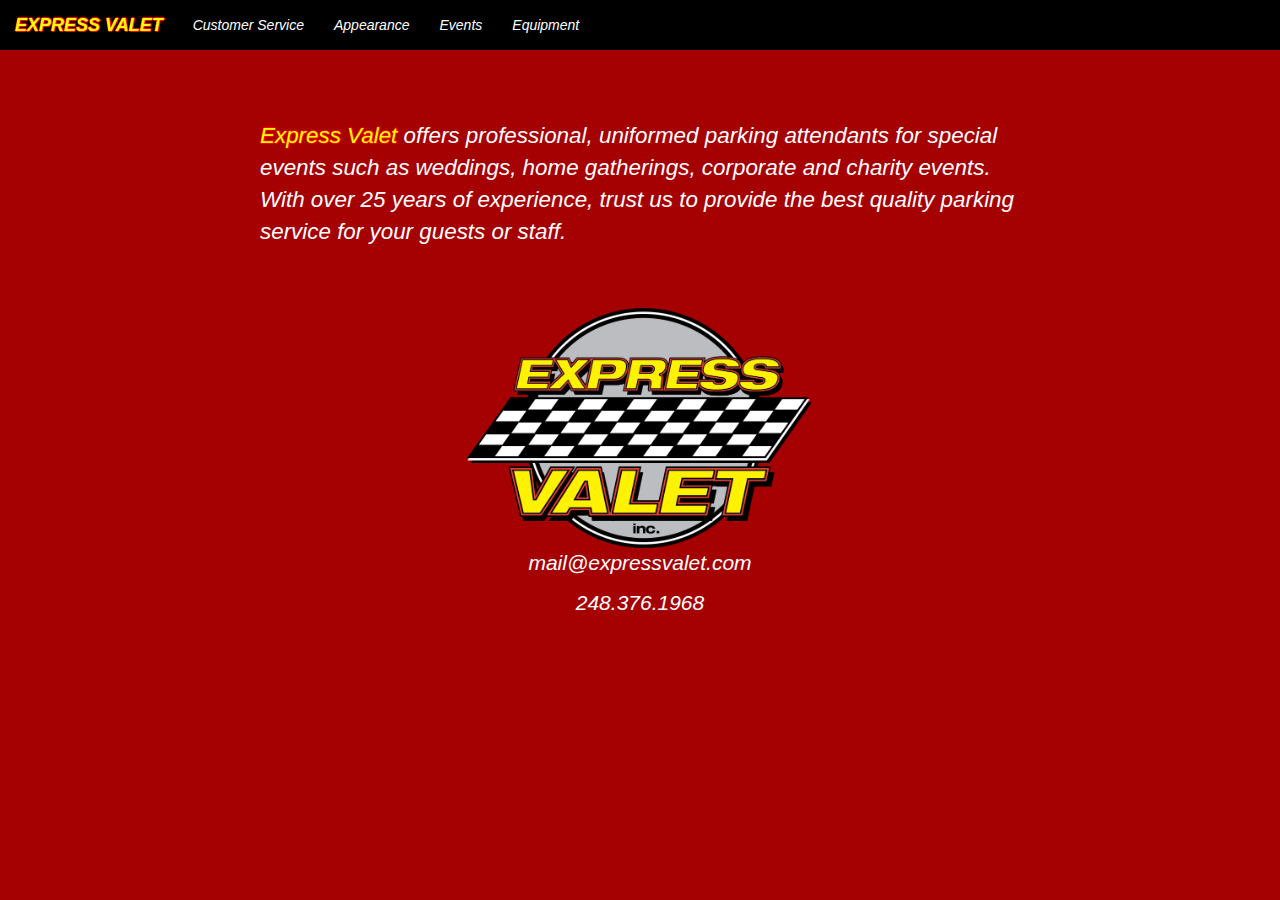
<file: index.html>
<!DOCTYPE html>
<html lang="en">
  <head>
    <meta charset="utf-8">
    <meta http-equiv="X-UA-Compatible" content="IE=edge">
    <meta name="viewport" content="width=device-width, initial-scale=1">
    <!-- The above 3 meta tags *must* come first in the head; any other head content must come *after* these tags -->
    <title>Express Valet, Inc.</title>

    <!-- Bootstrap -->
    <link href="css/bootstrap.min.css" rel="stylesheet">
    <link href="css/animate.css" rel="stylesheet">
    <link href="css/site.css" rel="stylesheet">

    <!-- HTML5 shim and Respond.js for IE8 support of HTML5 elements and media queries -->
    <!-- WARNING: Respond.js doesn't work if you view the page via file:// -->
    <!--[if lt IE 9]>
      <script src="https://oss.maxcdn.com/html5shiv/3.7.3/html5shiv.min.js"></script>
      <script src="https://oss.maxcdn.com/respond/1.4.2/respond.min.js"></script>
    <![endif]-->
  </head>
  <body>
    <nav class="navbar navbar-default">
      <div class="container-fluid">
        <!-- Brand and toggle get grouped for better mobile display -->
        <div class="navbar-header">
          <button type="button" class="navbar-toggle collapsed" data-toggle="collapse" data-target="#bs-example-navbar-collapse-1" aria-expanded="false">
            <span class="sr-only">Toggle navigation</span>
            <span class="icon-bar"></span>
            <span class="icon-bar"></span>
            <span class="icon-bar"></span>
          </button>
          <a class="navbar-brand menu-link" href="#">express valet</a>
        </div>

        <!-- Collect the nav links, forms, and other content for toggling -->
        <div class="collapse navbar-collapse" id="bs-example-navbar-collapse-1">
          <ul class="nav navbar-nav">
            <li><a id="customer-service" href="#" class="menu-link">Customer Service</a></li>
            <li><a id="appearance" href="#" class="menu-link">Appearance</a></li>
            <li><a id="events" href="#" class="menu-link">Events</a></li>
            <li><a id="equipment" href="#" class="menu-link">Equipment</a></li>
          </ul>
        </div><!-- /.navbar-collapse -->
      </div><!-- /.container-fluid -->
    </nav>

    <div class="general-content fadeIn animated">
      <div class="container">
        <div id="content" class="col-md-8 col-md-offset-2">
          <p class="catch content-p">
            <span class="name">Express Valet</span>
            <span id="content-to-change">
              offers professional, uniformed parking attendants for special events such as weddings, home gatherings, corporate and charity events. With over 25 years of experience, trust us to provide the best quality parking service for your guests or staff.
            </span>
          </p>
        </div>
      </div>
    </div>
    <footer>
      <div class="container-fluid footer-content">
        <div class="row text-center footer-content">
          <div class="col-xs-12 footer-content">
            <img id='logo' src='imgs/logo.png'/>
            <p><a href="mailto:mail@expressvalet.com" class="info-link">mail@expressvalet.com</a></p>
            <p><a href="tel://1-248-376-1968" class="info-link">248.376.1968</a></p>
          </div>
        </div>
      </div>
    </footer>
    <!-- <div class="checkered-flag"></div> -->

    <!-- jQuery (necessary for Bootstrap's JavaScript plugins) -->
    <script src="https://ajax.googleapis.com/ajax/libs/jquery/1.12.4/jquery.min.js"></script>
    <!-- Include all compiled plugins (below), or include individual files as needed -->
    <script src="js/bootstrap.min.js"></script>

    <script src="js/site.js"></script>
  </body>
</html>
</file>
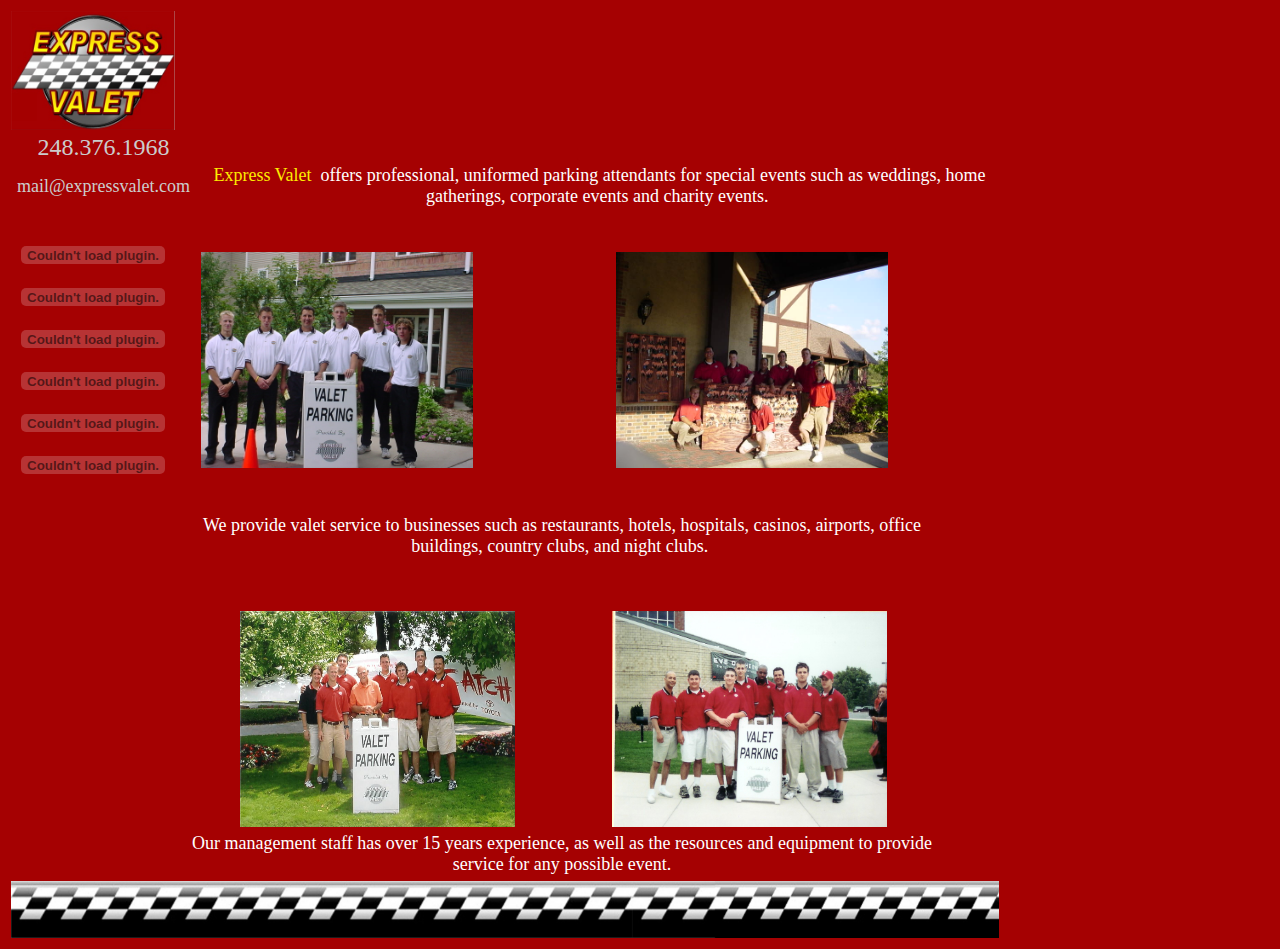
<file: old/index.htm>
<!DOCTYPE html PUBLIC "-//W3C//DTD XHTML 1.0 Transitional//EN" "http://www.w3.org/TR/xhtml1/DTD/xhtml1-transitional.dtd">
<html xmlns="http://www.w3.org/1999/xhtml">
<head>
<meta http-equiv="Content-Type" content="text/html; charset=iso-8859-1" />
<title>Express Valet, Inc.</title>
<style type="text/css">
<!--
body {
	background-color: #A50102;
}
body,td,th {
	font-family: Californian FB;
	font-size: large;
	color: #FFFFFF;
}
.style2 {color: #FFFFFF}
.style3 {color: #FDEB01}
.style4 {
	font-size: x-large;
	font-weight: bold;
}
.style5 {font-size: large}
a:link {
	color: #CCCCCC;
	text-decoration: none;
}
a:visited {
	text-decoration: none;
	color: #999999;
}
a:hover {
	text-decoration: underline;
	color: #666666;
}
a:active {
	text-decoration: none;
}
.style10 {
	color: #CCCCCC;
	font-size: 24px;
}
-->
</style></head>

<body><!DOCTYPE html PUBLIC "-//W3C//DTD XHTML 1.0 Transitional//EN" "http://www.w3.org/TR/xhtml1/DTD/xhtml1-transitional.dtd">
<table width="994" border="0">
  <tr>
    <td width="185"><img src="logo.jpg" alt="." width="164" height="119" /></td>
    <td width="144">&nbsp;</td>
    <td width="125">&nbsp;</td>
    <td colspan="2">&nbsp;</td>
  </tr>
  <tr>
    <td><div align="center"><span class="style10">248.376.1968</span></div></td>
    <td>&nbsp;</td>
    <td>&nbsp;</td>
    <td colspan="2">&nbsp;</td>
  </tr>
  <tr>
    <td><div align="center" class="style10"><a href="mailto:mail@expressvalet.com" class="style5">mail@expressvalet.com</a></div></td>
    <td colspan="4"><div align="center"><span class="style2"><span class="style3">Express        Valet</span>&nbsp; offers professional,        uniformed parking attendants for special events such as weddings, home        gatherings, corporate events and charity events.&nbsp;</span></div></td>
  </tr>
  <tr>
    <td colspan="5">&nbsp;</td>
  </tr>
  
  <tr>
    <td><a href="index.htm"><object classid="clsid:D27CDB6E-AE6D-11cf-96B8-444553540000" codebase="http://download.macromedia.com/pub/shockwave/cabs/flash/swflash.cab#version=5,0,0,0" width="164" height="38">
        <param name="movie" value="homebutton.swf" />
        <param name="quality" value="high" />
        <param name="bgcolor" value="#A50102" />
        <embed src="homebutton.swf" quality="high" pluginspage="http://www.macromedia.com/shockwave/download/index.cgi?P1_Prod_Version=ShockwaveFlash" type="application/x-shockwave-flash" width="164" height="38" bgcolor="#A50102"></embed>
    </object></a></td>
    <td colspan="2" rowspan="6"><div align="right"><img src="192.jpg" width="272" height="216" /></div></td>
    <td width="135" rowspan="6">&nbsp;</td>
    <td width="383" rowspan="6"><img src="035.jpg" width="272" height="216" /></td>
  </tr>
  <tr>
    <td><object classid="clsid:D27CDB6E-AE6D-11cf-96B8-444553540000" codebase="http://download.macromedia.com/pub/shockwave/cabs/flash/swflash.cab#version=5,0,0,0" width="164" height="38">
        <param name="movie" value="Service Button.swf" />
        <param name="quality" value="high" />
        <param name="bgcolor" value="#A50102" />
        <embed src="Service Button.swf" quality="high" pluginspage="http://www.macromedia.com/shockwave/download/index.cgi?P1_Prod_Version=ShockwaveFlash" type="application/x-shockwave-flash" width="164" height="38" bgcolor="#A50102"></embed>
    </object></td>
  </tr>
  <tr>
    <td><object classid="clsid:D27CDB6E-AE6D-11cf-96B8-444553540000" codebase="http://download.macromedia.com/pub/shockwave/cabs/flash/swflash.cab#version=5,0,0,0" width="164" height="38">
        <param name="movie" value="appearancebutton.swf" />
        <param name="quality" value="high" />
        <param name="bgcolor" value="#A50102" />
        <embed src="appearancebutton.swf" quality="high" pluginspage="http://www.macromedia.com/shockwave/download/index.cgi?P1_Prod_Version=ShockwaveFlash" type="application/x-shockwave-flash" width="164" height="38" bgcolor="#A50102"></embed>
    </object></td>
  </tr>
  <tr>
    <td><object classid="clsid:D27CDB6E-AE6D-11cf-96B8-444553540000" codebase="http://download.macromedia.com/pub/shockwave/cabs/flash/swflash.cab#version=5,0,0,0" width="164" height="38">
        <param name="movie" value="largeeventsbutton.swf" />
        <param name="quality" value="high" />
        <param name="bgcolor" value="#A50102" />
        <embed src="largeeventsbutton.swf" quality="high" pluginspage="http://www.macromedia.com/shockwave/download/index.cgi?P1_Prod_Version=ShockwaveFlash" type="application/x-shockwave-flash" width="164" height="38" bgcolor="#A50102"></embed>
    </object></td>
  </tr>
  <tr>
    <td><object classid="clsid:D27CDB6E-AE6D-11cf-96B8-444553540000" codebase="http://download.macromedia.com/pub/shockwave/cabs/flash/swflash.cab#version=5,0,0,0" width="164" height="38">
        <param name="movie" value="corporateeventsbutton.swf" />
        <param name="quality" value="high" />
        <param name="bgcolor" value="#A50102" />
        <embed src="corporateeventsbutton.swf" quality="high" pluginspage="http://www.macromedia.com/shockwave/download/index.cgi?P1_Prod_Version=ShockwaveFlash" type="application/x-shockwave-flash" width="164" height="38" bgcolor="#A50102"></embed>
    </object></td>
  </tr>
  <tr>
    <td><object classid="clsid:D27CDB6E-AE6D-11cf-96B8-444553540000" codebase="http://download.macromedia.com/pub/shockwave/cabs/flash/swflash.cab#version=5,0,0,0" width="164" height="38">
        <param name="movie" value="equipmentbutton.swf" />
        <param name="quality" value="high" />
        <param name="bgcolor" value="#A50102" />
        <embed src="equipmentbutton.swf" quality="high" pluginspage="http://www.macromedia.com/shockwave/download/index.cgi?P1_Prod_Version=ShockwaveFlash" type="application/x-shockwave-flash" width="164" height="38" bgcolor="#A50102"></embed>
    </object></td>
  </tr>
  <tr>
    <td>&nbsp;</td>
    <td colspan="4">&nbsp;</td>
  </tr>
</table>
<table width="994" border="0">
  <tr>
    <td width="177">&nbsp;</td>
    <td colspan="3" bgcolor="#A50102"><div align="center" class="style2">We provide valet        service to businesses such as restaurants, hotels, hospitals, casinos,        airports, office buildings, country clubs, and night clubs.&nbsp; </div></td>
    <td width="63">&nbsp;</td>
  </tr>
  <tr>
    <td>&nbsp;</td>
    <td colspan="3">&nbsp;</td>
    <td>&nbsp;</td>
  </tr>
  <tr>
    <td>&nbsp;</td>
    <td colspan="3">&nbsp;</td>
    <td>&nbsp;</td>
  </tr>
  <tr>
    <td>&nbsp;</td>
    <td width="323"><div align="right"><img src="168.jpg" width="275" height="216" /></div></td>
    <td width="89">&nbsp;</td>
    <td width="320"><img src="199.jpg" width="275" height="216" /></td>
    <td>&nbsp;</td>
  </tr>
</table>
<table width="994" border="0">
  <tr>
    <td width="176">&nbsp;</td>
    <td colspan="3"><div align="center" class="style2">Our        management staff has over 15 years experience, as well as the resources        and equipment to provide service for any possible event.</div></td>
    <td width="62">&nbsp;</td>
  </tr>
</table>
<table width="993" border="0">
  <tr>
    <td><img src="checker1.jpg" alt="Checker1" width="988" height="57" /></td>
  </tr>
</table>
</body>
</html>
</file>
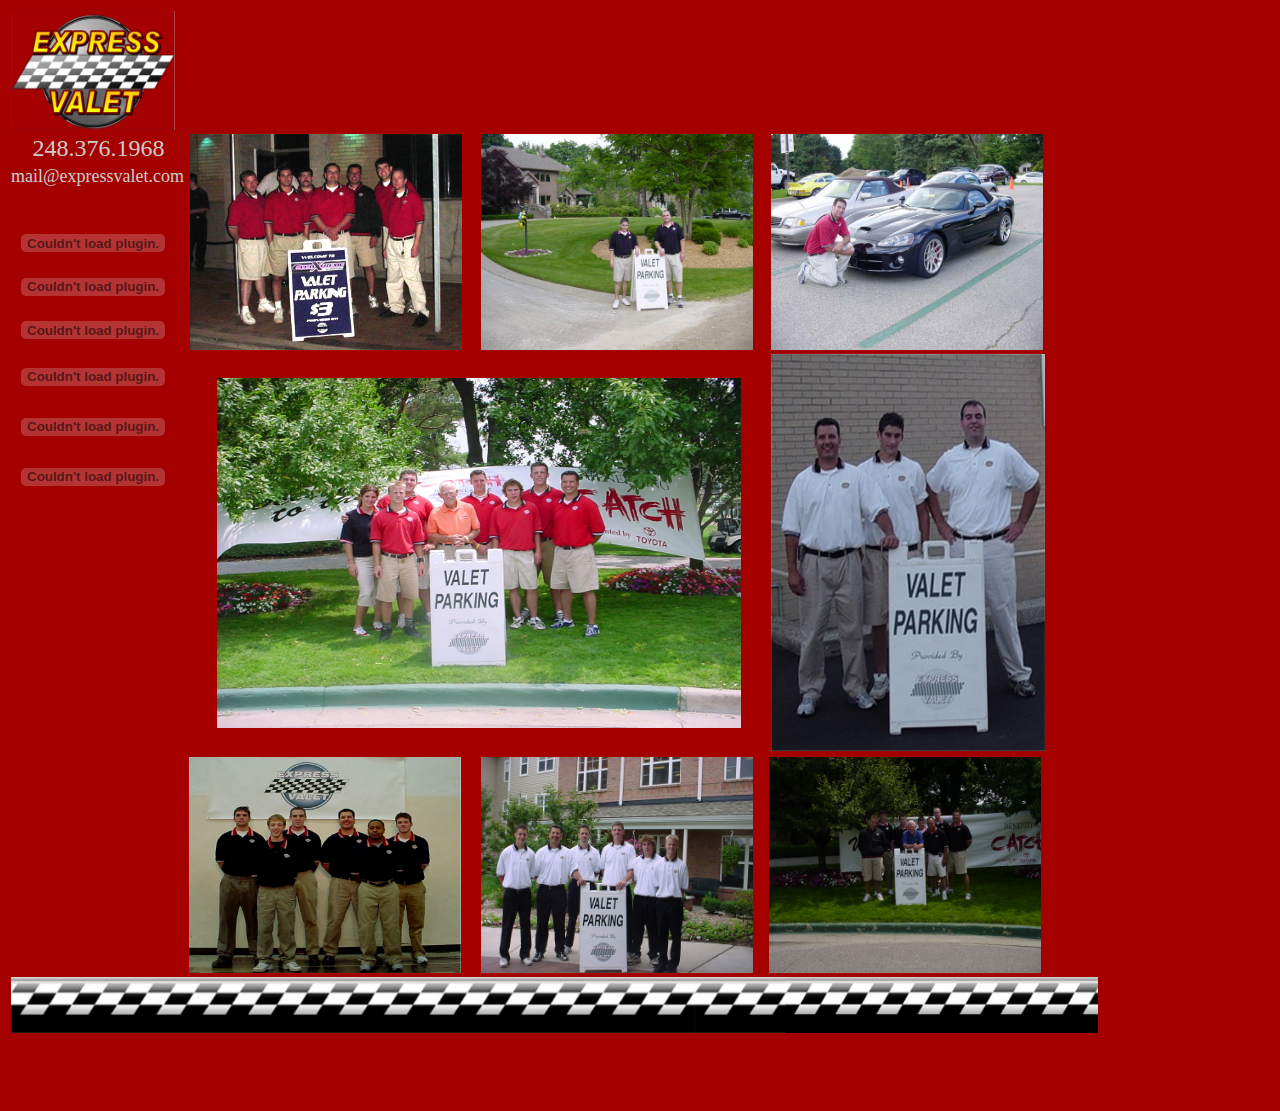
<file: old/appearance.htm>
<html>

<head>
<meta name="GENERATOR" content="Microsoft FrontPage 4.0">
<meta name="ProgId" content="FrontPage.Editor.Document">
<meta http-equiv="Content-Type" content="text/html; charset=iso-8859-1">
<title>Express Valet Inc.</title>
<script language="JavaScript">
<!--
function MM_swapImgRestore() { //v3.0
  var i,x,a=document.MM_sr; for(i=0;a&&i<a.length&&(x=a[i])&&x.oSrc;i++) x.src=x.oSrc;
}

function MM_preloadImages() { //v3.0
  var d=document; if(d.images){ if(!d.MM_p) d.MM_p=new Array();
    var i,j=d.MM_p.length,a=MM_preloadImages.arguments; for(i=0; i<a.length; i++)
    if (a[i].indexOf("#")!=0){ d.MM_p[j]=new Image; d.MM_p[j++].src=a[i];}}
}

function MM_findObj(n, d) { //v3.0
  var p,i,x;  if(!d) d=document; if((p=n.indexOf("?"))>0&&parent.frames.length) {
    d=parent.frames[n.substring(p+1)].document; n=n.substring(0,p);}
  if(!(x=d[n])&&d.all) x=d.all[n]; for (i=0;!x&&i<d.forms.length;i++) x=d.forms[i][n];
  for(i=0;!x&&d.layers&&i<d.layers.length;i++) x=MM_findObj(n,d.layers[i].document); return x;
}

function MM_swapImage() { //v3.0
  var i,j=0,x,a=MM_swapImage.arguments; document.MM_sr=new Array; for(i=0;i<(a.length-2);i+=3)
   if ((x=MM_findObj(a[i]))!=null){document.MM_sr[j++]=x; if(!x.oSrc) x.oSrc=x.src; x.src=a[i+2];}
}
//-->
</script>
<style type="text/css">
<!--
.style2 {color: #CCCCCC}
a:link {
	text-decoration: none;
}
a:visited {
	text-decoration: none;
	color: #999999;
}
a:hover {
	text-decoration: underline;
	color: #666666;
}
a:active {
	text-decoration: none;
}
body,td,th {
	font-size: x-large;
	color: #CCCCCC;
}
a {
	font-family: Californian FB;
	font-size: large;
}
body {
	background-color: #A40000;
}
.style5 {font-size: 24px}
-->
</style>
</head>

<body background="red.jpg" onLoad="MM_preloadImages">
<table width="1060" border="0">
  <tr>
    <td width="175"><img src="logo.jpg" alt="." width="164" height="119" border="0"></td>
    <td width="247">&nbsp;</td>
    <td width="36">&nbsp;</td>
    <td width="286">&nbsp;</td>
    <td width="294">&nbsp;</td>
  </tr>
  <tr>
    <td><div align="center"><span class="style5"><font face="Californian FB">248.376.1968</font></span></div></td>
    <td colspan="2" rowspan="6"><span style="line-height: 150%; word-spacing: 1; margin-top: 1; margin-bottom: 1"><img border="0" src="036a.jpg" width="272" height="216"></span></td>
    <td rowspan="6"><span style="line-height: 150%; word-spacing: 1; margin-top: 1; margin-bottom: 1"><img border="0" src="041.jpg" width="272" height="216"></span></td>
    <td rowspan="6"><span style="line-height: 150%; word-spacing: 1; margin-top: 1; margin-bottom: 1"><img border="0" src="132.jpg" width="272" height="216"></span></td>
  </tr>
  <tr>
    <td><a href="mailto:mail@expressvalet.com" class="style2"><font size="4" face="Californian FB">mail@expressvalet.com</font></a></td>
  </tr>
  <tr>
    <td>&nbsp;</td>
  </tr>
  <tr>
    <td><object classid="clsid:D27CDB6E-AE6D-11cf-96B8-444553540000" codebase="http://download.macromedia.com/pub/shockwave/cabs/flash/swflash.cab#version=5,0,0,0" width="164" height="38">
      <param name="movie" value="homebutton.swf" />
      <param name="quality" value="high" />
      <param name="bgcolor" value="#A50102" />
      <embed src="homebutton.swf" quality="high" pluginspage="http://www.macromedia.com/shockwave/download/index.cgi?P1_Prod_Version=ShockwaveFlash" type="application/x-shockwave-flash" width="164" height="38" bgcolor="#A50102"></embed>
    </object></a></td>
  </tr>
  <tr>
    <td><object classid="clsid:D27CDB6E-AE6D-11cf-96B8-444553540000" codebase="http://download.macromedia.com/pub/shockwave/cabs/flash/swflash.cab#version=5,0,0,0" width="164" height="38">
      <param name="movie" value="Service Button.swf" />
      <param name="quality" value="high" />
      <param name="bgcolor" value="#A50102" />
      <embed src="Service Button.swf" quality="high" pluginspage="http://www.macromedia.com/shockwave/download/index.cgi?P1_Prod_Version=ShockwaveFlash" type="application/x-shockwave-flash" width="164" height="38" bgcolor="#A50102"></embed>
    </object></td>
  </tr>
  <tr>
    <td><object classid="clsid:D27CDB6E-AE6D-11cf-96B8-444553540000" codebase="http://download.macromedia.com/pub/shockwave/cabs/flash/swflash.cab#version=5,0,0,0" width="164" height="38">
      <param name="movie" value="appearancebutton.swf" />
      <param name="quality" value="high" />
      <param name="bgcolor" value="#A50102" />
      <embed src="appearancebutton.swf" quality="high" pluginspage="http://www.macromedia.com/shockwave/download/index.cgi?P1_Prod_Version=ShockwaveFlash" type="application/x-shockwave-flash" width="164" height="38" bgcolor="#A50102"></embed>
    </object></td>
  </tr>
  <tr>
    <td><object classid="clsid:D27CDB6E-AE6D-11cf-96B8-444553540000" codebase="http://download.macromedia.com/pub/shockwave/cabs/flash/swflash.cab#version=5,0,0,0" width="164" height="38">
      <param name="movie" value="largeeventsbutton.swf" />
      <param name="quality" value="high" />
      <param name="bgcolor" value="#A50102" />
      <embed src="largeeventsbutton.swf" quality="high" pluginspage="http://www.macromedia.com/shockwave/download/index.cgi?P1_Prod_Version=ShockwaveFlash" type="application/x-shockwave-flash" width="164" height="38" bgcolor="#A50102"></embed>
    </object></td>
    <td colspan="3" rowspan="9"><div align="center"><img border="0" src="181.jpg" width="524" height="350"></div></td>
    <td rowspan="9"><span style="line-height: 150%; word-spacing: 1; margin-top: 1; margin-bottom: 1"><img border="0" src="076a.jpg" width="274" height="397"></span></td>
  </tr>
  <tr>
    <td><object classid="clsid:D27CDB6E-AE6D-11cf-96B8-444553540000" codebase="http://download.macromedia.com/pub/shockwave/cabs/flash/swflash.cab#version=5,0,0,0" width="164" height="38">
      <param name="movie" value="corporateeventsbutton.swf" />
      <param name="quality" value="high" />
      <param name="bgcolor" value="#A50102" />
      <embed src="corporateeventsbutton.swf" quality="high" pluginspage="http://www.macromedia.com/shockwave/download/index.cgi?P1_Prod_Version=ShockwaveFlash" type="application/x-shockwave-flash" width="164" height="38" bgcolor="#A50102"></embed>
    </object></td>
  </tr>
  <tr>
    <td><object classid="clsid:D27CDB6E-AE6D-11cf-96B8-444553540000" codebase="http://download.macromedia.com/pub/shockwave/cabs/flash/swflash.cab#version=5,0,0,0" width="164" height="38">
      <param name="movie" value="equipmentbutton.swf" />
      <param name="quality" value="high" />
      <param name="bgcolor" value="#A50102" />
      <embed src="equipmentbutton.swf" quality="high" pluginspage="http://www.macromedia.com/shockwave/download/index.cgi?P1_Prod_Version=ShockwaveFlash" type="application/x-shockwave-flash" width="164" height="38" bgcolor="#A50102"></embed>
    </object></td>
  </tr>
  <tr>
    <td>&nbsp;</td>
  </tr>
  <tr>
    <td>&nbsp;</td>
  </tr>
  <tr>
    <td>&nbsp;</td>
  </tr>
  <tr>
    <td>&nbsp;</td>
  </tr>
  <tr>
    <td>&nbsp;</td>
  </tr>
  <tr>
    <td height="66">&nbsp;</td>
  </tr>
</table>
<table width="1059" border="0">
  <tr>
    <td width="174">&nbsp;</td>
    <td width="288"><img border="0" src="130.jpg" width="272" height="216"></td>
    <td width="284"><img border="0" src="196.jpg" width="272" height="216" align="left"></td>
    <td width="329"><img border="0" src="064.jpg" width="272" height="216"></td>
  </tr>
  <tr>
    <td colspan="4"><img border="0" src="checker1.jpg" width="1087" height="56"></td>
  </tr>
</table>
<p align="center">&nbsp;</p>
</body>

</html>
</file>
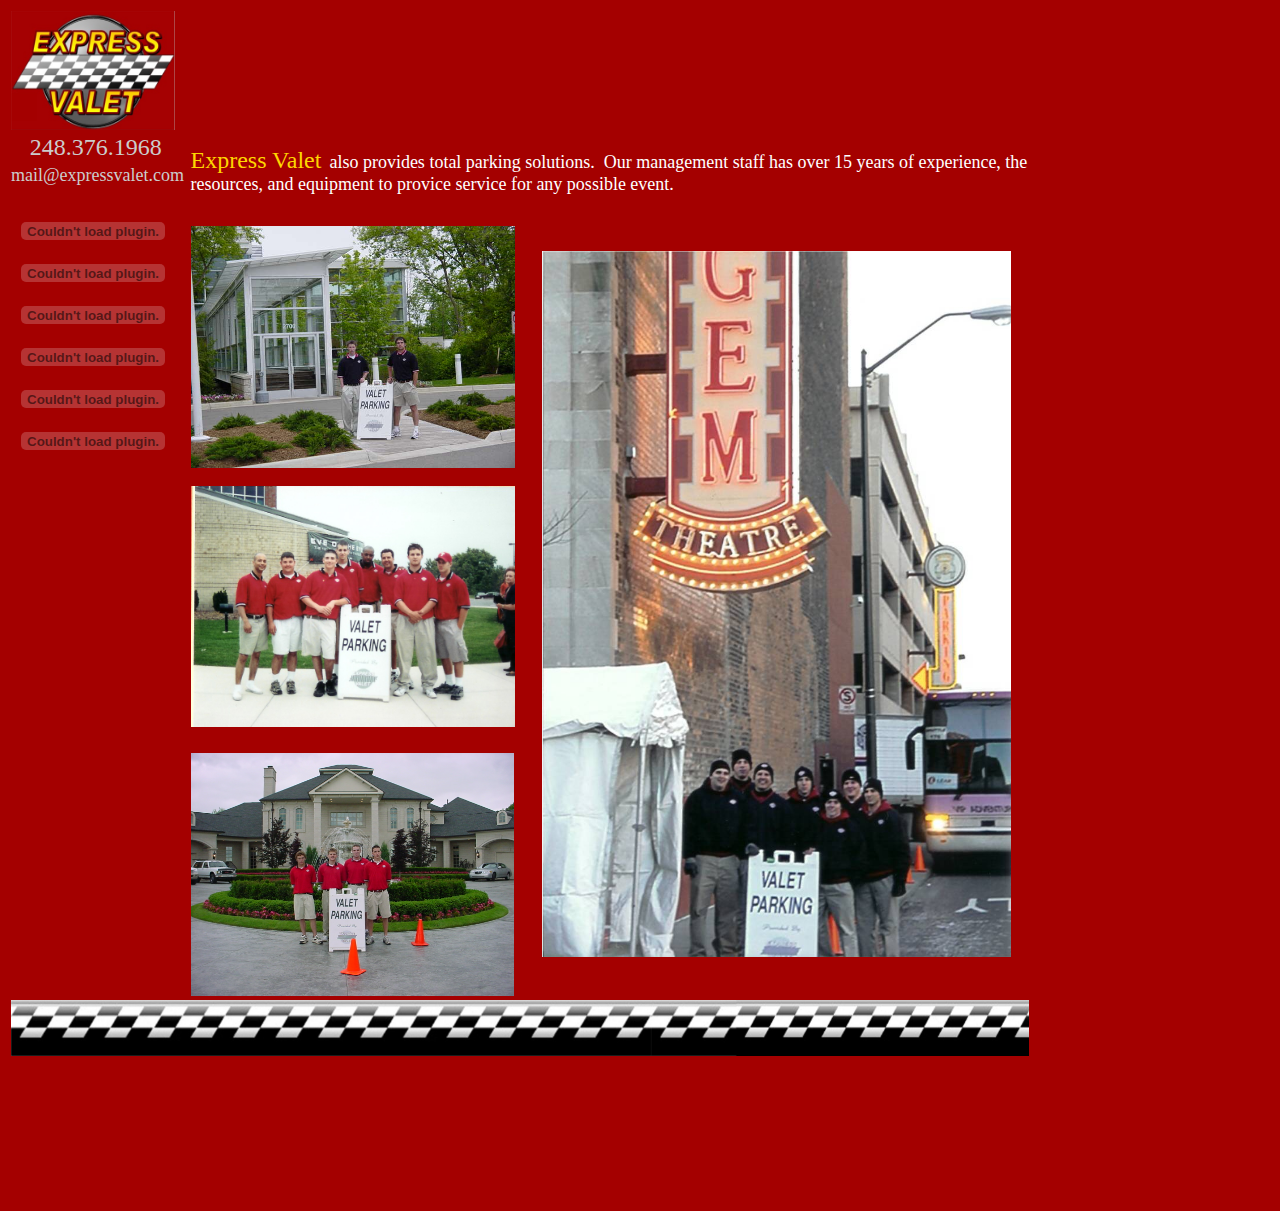
<file: old/corporate_events.htm>
<html>

<head>
<meta name="GENERATOR" content="Microsoft FrontPage 4.0">
<meta name="ProgId" content="FrontPage.Editor.Document"><meta http-equiv="imagetoolbar" content="no"/>
<meta http-equiv="Content-Type" content="text/html; charset=iso-8859-1">
<title>Express Valet Inc.</title>
<script language="JavaScript">
<!--
function MM_swapImgRestore() { //v3.0
  var i,x,a=document.MM_sr; for(i=0;a&&i<a.length&&(x=a[i])&&x.oSrc;i++) x.src=x.oSrc;
}

function MM_preloadImages() { //v3.0
  var d=document; if(d.images){ if(!d.MM_p) d.MM_p=new Array();
    var i,j=d.MM_p.length,a=MM_preloadImages.arguments; for(i=0; i<a.length; i++)
    if (a[i].indexOf("#")!=0){ d.MM_p[j]=new Image; d.MM_p[j++].src=a[i];}}
}

function MM_findObj(n, d) { //v3.0
  var p,i,x;  if(!d) d=document; if((p=n.indexOf("?"))>0&&parent.frames.length) {
    d=parent.frames[n.substring(p+1)].document; n=n.substring(0,p);}
  if(!(x=d[n])&&d.all) x=d.all[n]; for (i=0;!x&&i<d.forms.length;i++) x=d.forms[i][n];
  for(i=0;!x&&d.layers&&i<d.layers.length;i++) x=MM_findObj(n,d.layers[i].document); return x;
}

function MM_swapImage() { //v3.0
  var i,j=0,x,a=MM_swapImage.arguments; document.MM_sr=new Array; for(i=0;i<(a.length-2);i+=3)
   if ((x=MM_findObj(a[i]))!=null){document.MM_sr[j++]=x; if(!x.oSrc) x.oSrc=x.src; x.src=a[i+2];}
}
//-->
</script>
<style type="text/css">
<!--
a {
	font-size: large;
	color: #CCCCCC;
}
a:link {
	text-decoration: none;
}
a:visited {
	text-decoration: none;
	color: #999999;
}
a:hover {
	text-decoration: underline;
	color: #666666;
}
a:active {
	text-decoration: none;
}
.style2 {color: #CCCCCC}
.style3 {
	font-size: 24px;
	color: #CCCCCC;
}
-->
</style>
</head>

<body background="red.jpg" onLoad="MM_preloadImages">
<table width="1021" border="0">
  <tr>
    <td width="175"><img src="logo.jpg" alt="." width="164" height="119" border="0"></td>
    <td width="324">&nbsp;</td>
    <td width="18">&nbsp;</td>
    <td width="486">&nbsp;</td>
  </tr>
  <tr>
    <td><div align="center"><span class="style3"><font face="Californian FB">248.376.1968&nbsp;</font></span></div></td>
    <td colspan="3" rowspan="3"><font face="Californian FB"><font size="5" color="#FED601">Express
      Valet</font>&nbsp; <font size="4" color="#FFFFFF">also provides total parking
      solutions.&nbsp; Our management staff has over 15 years of experience, the
    resources, and equipment to provice service for any possible event.</font></font></td>
  </tr>
  <tr>
    <td><a href="mailto:mail@expressvalet.com"><font size="4" face="Californian FB">mail@expressvalet.com</font></a></td>
  </tr>
  <tr>
    <td>&nbsp;</td>
  </tr>
  <tr>
    <td><font face="Californian FB" size="4"><a href="index.htm">
      <object classid="clsid:D27CDB6E-AE6D-11cf-96B8-444553540000" codebase="http://download.macromedia.com/pub/shockwave/cabs/flash/swflash.cab#version=5,0,0,0" width="164" height="38">
        <param name="movie" value="homebutton.swf">
        <param name="quality" value="high">
        <param name="bgcolor" value="#A40000">
        <embed src="homebutton.swf" quality="high" pluginspage="http://www.macromedia.com/shockwave/download/index.cgi?P1_Prod_Version=ShockwaveFlash" type="application/x-shockwave-flash" width="164" height="38" bgcolor="#A40000"></embed>
      </object>
    </a></font></td>
    <td rowspan="7"><img border="0" src="062.jpg" width="324" height="242"></td>
    <td rowspan="10">&nbsp;</td>
    <td rowspan="10"><img border="0" src="169.jpg" width="469" height="706"></td>
  </tr>
  <tr>
    <td><object classid="clsid:D27CDB6E-AE6D-11cf-96B8-444553540000" codebase="http://download.macromedia.com/pub/shockwave/cabs/flash/swflash.cab#version=5,0,0,0" width="164" height="38">
      <param name="movie" value="Service Button.swf" />
      <param name="quality" value="high" />
      <param name="bgcolor" value="#A50102" />
      <embed src="Service Button.swf" quality="high" pluginspage="http://www.macromedia.com/shockwave/download/index.cgi?P1_Prod_Version=ShockwaveFlash" type="application/x-shockwave-flash" width="164" height="38" bgcolor="#A50102"></embed>
    </object></td>
  </tr>
  <tr>
    <td><object classid="clsid:D27CDB6E-AE6D-11cf-96B8-444553540000" codebase="http://download.macromedia.com/pub/shockwave/cabs/flash/swflash.cab#version=5,0,0,0" width="164" height="38">
      <param name="movie" value="appearancebutton.swf" />
      <param name="quality" value="high" />
      <param name="bgcolor" value="#A50102" />
      <embed src="appearancebutton.swf" quality="high" pluginspage="http://www.macromedia.com/shockwave/download/index.cgi?P1_Prod_Version=ShockwaveFlash" type="application/x-shockwave-flash" width="164" height="38" bgcolor="#A50102"></embed>
    </object></td>
  </tr>
  <tr>
    <td><object classid="clsid:D27CDB6E-AE6D-11cf-96B8-444553540000" codebase="http://download.macromedia.com/pub/shockwave/cabs/flash/swflash.cab#version=5,0,0,0" width="164" height="38">
      <param name="movie" value="largeeventsbutton.swf" />
      <param name="quality" value="high" />
      <param name="bgcolor" value="#A50102" />
      <embed src="largeeventsbutton.swf" quality="high" pluginspage="http://www.macromedia.com/shockwave/download/index.cgi?P1_Prod_Version=ShockwaveFlash" type="application/x-shockwave-flash" width="164" height="38" bgcolor="#A50102"></embed>
    </object></td>
  </tr>
  <tr>
    <td><font face="Californian FB" size="4"><a href="equip.htm">
      <object classid="clsid:D27CDB6E-AE6D-11cf-96B8-444553540000" codebase="http://download.macromedia.com/pub/shockwave/cabs/flash/swflash.cab#version=5,0,0,0" width="164" height="38">
        <param name="movie" value="corporateeventsbutton.swf" />
        <param name="quality" value="high" />
        <param name="bgcolor" value="#A50102" />
        <embed src="corporateeventsbutton.swf" quality="high" pluginspage="http://www.macromedia.com/shockwave/download/index.cgi?P1_Prod_Version=ShockwaveFlash" type="application/x-shockwave-flash" width="164" height="38" bgcolor="#A50102"></embed>
      </object>
    </a></font></td>
  </tr>
  <tr>
    <td><font face="Californian FB" size="4"><a href="equip.htm">
      <object classid="clsid:D27CDB6E-AE6D-11cf-96B8-444553540000" codebase="http://download.macromedia.com/pub/shockwave/cabs/flash/swflash.cab#version=5,0,0,0" width="164" height="38">
        <param name="movie" value="equipmentbutton.swf" />
        <param name="quality" value="high" />
        <param name="bgcolor" value="#A50102" />
        <embed src="equipmentbutton.swf" quality="high" pluginspage="http://www.macromedia.com/shockwave/download/index.cgi?P1_Prod_Version=ShockwaveFlash" type="application/x-shockwave-flash" width="164" height="38" bgcolor="#A50102"></embed>
      </object>
    </a></font></td>
  </tr>
  <tr>
    <td>&nbsp;</td>
  </tr>
  <tr>
    <td>&nbsp;</td>
    <td><img border="0" src="199.jpg" width="324" height="241"></td>
  </tr>
  <tr>
    <td>&nbsp;</td>
    <td>&nbsp;</td>
  </tr>
  <tr>
    <td>&nbsp;</td>
    <td><img border="0" src="175.jpg" width="323" height="243"></td>
  </tr>
  <tr>
    <td colspan="4"><img border="0" src="checker1.jpg" width="1018" height="56"></td>
  </tr>
</table>
<p align="center">&nbsp;</p>
<p align="center">&nbsp;</p>
<p align="center">&nbsp;</p>
<p align="center">&nbsp;</p>

</body>

</html>
</file>
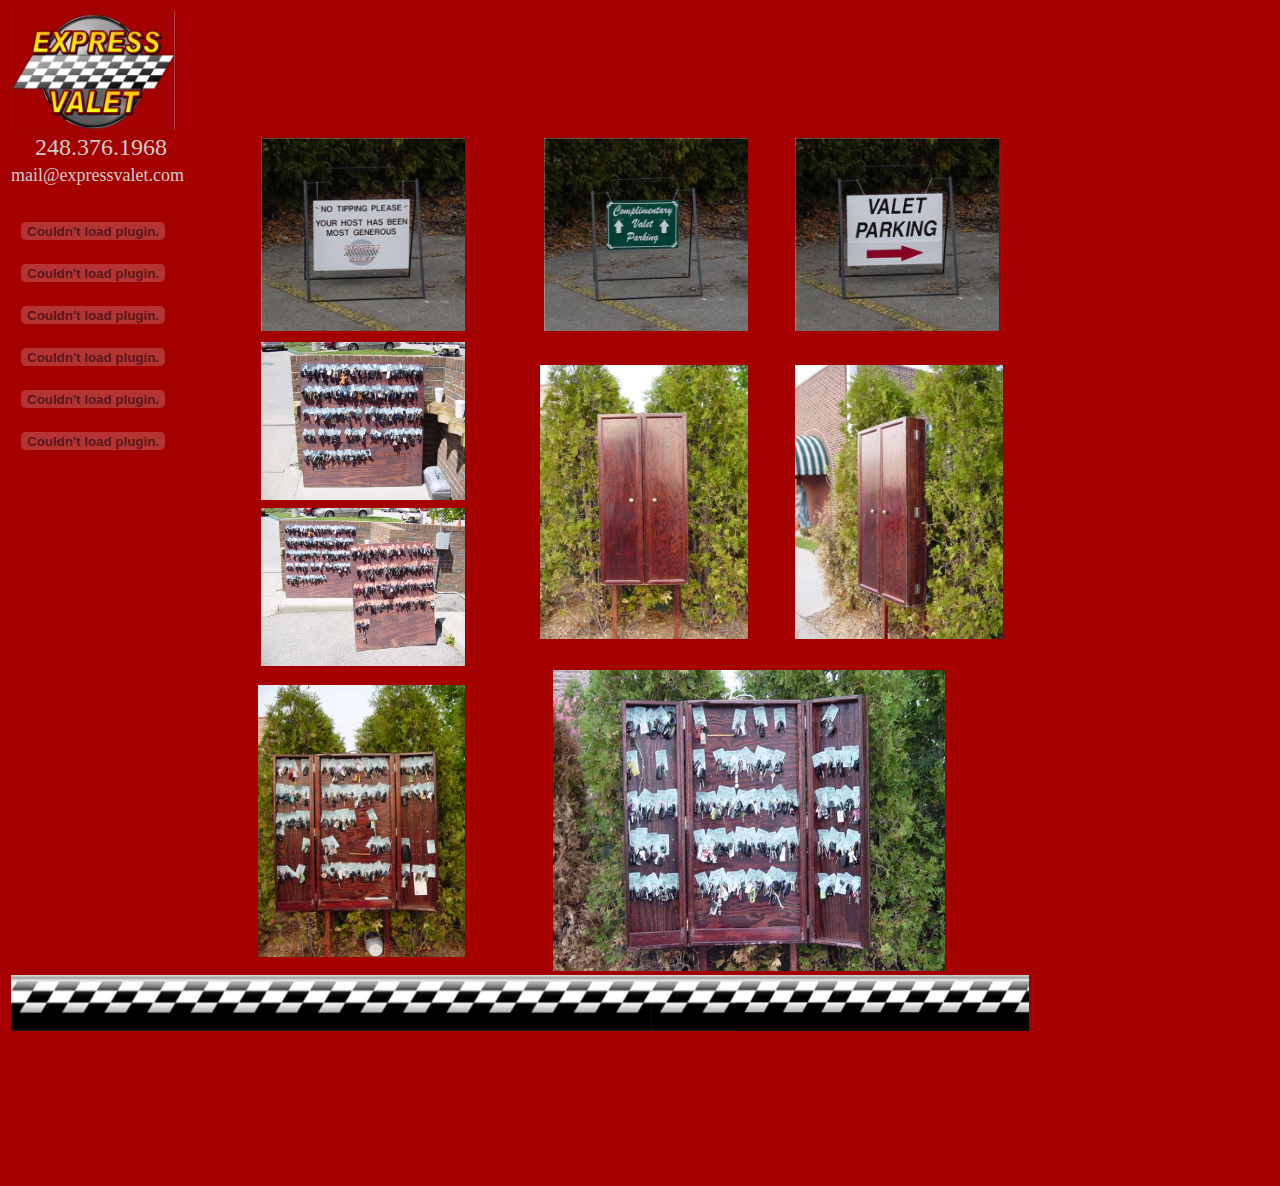
<file: old/equip.htm>
<html>

<head>
<meta name="GENERATOR" content="Microsoft FrontPage 4.0">
<meta name="ProgId" content="FrontPage.Editor.Document"><meta http-equiv="imagetoolbar" content="no"/>
<meta http-equiv="Content-Type" content="text/html; charset=iso-8859-1">
<title>Express Valet Inc.</title>
<script language="JavaScript">
<!--
function MM_swapImgRestore() { //v3.0
  var i,x,a=document.MM_sr; for(i=0;a&&i<a.length&&(x=a[i])&&x.oSrc;i++) x.src=x.oSrc;
}

function MM_preloadImages() { //v3.0
  var d=document; if(d.images){ if(!d.MM_p) d.MM_p=new Array();
    var i,j=d.MM_p.length,a=MM_preloadImages.arguments; for(i=0; i<a.length; i++)
    if (a[i].indexOf("#")!=0){ d.MM_p[j]=new Image; d.MM_p[j++].src=a[i];}}
}

function MM_findObj(n, d) { //v3.0
  var p,i,x;  if(!d) d=document; if((p=n.indexOf("?"))>0&&parent.frames.length) {
    d=parent.frames[n.substring(p+1)].document; n=n.substring(0,p);}
  if(!(x=d[n])&&d.all) x=d.all[n]; for (i=0;!x&&i<d.forms.length;i++) x=d.forms[i][n];
  for(i=0;!x&&d.layers&&i<d.layers.length;i++) x=MM_findObj(n,d.layers[i].document); return x;
}

function MM_swapImage() { //v3.0
  var i,j=0,x,a=MM_swapImage.arguments; document.MM_sr=new Array; for(i=0;i<(a.length-2);i+=3)
   if ((x=MM_findObj(a[i]))!=null){document.MM_sr[j++]=x; if(!x.oSrc) x.oSrc=x.src; x.src=a[i+2];}
}
//-->
</script>
<style type="text/css">
<!--
.style1 {
	font-size: 24px;
	color: #CCCCCC;
}
a {
	font-size: large;
}
a:link {
	text-decoration: none;
}
a:visited {
	text-decoration: none;
	color: #999999;
}
a:hover {
	text-decoration: underline;
	color: #666666;
}
a:active {
	text-decoration: none;
}
body,td,th {
	color: #CCCCCC;
}
.style2 {color: #CCCCCC}
-->
</style>
</head>

<body background="red.jpg" onLoad="MM_preloadImages">
<table width="944" border="0">
  <tr>
    <td width="180"><img src="logo.jpg" alt="." width="164" height="119" border="0"></td>
    <td width="14">&nbsp;</td>
    <td width="252">&nbsp;</td>
    <td colspan="4">&nbsp;</td>
  </tr>
  <tr>
    <td><div align="center"><span class="style1"><font face="Californian FB">248.376.1968</font></span></div></td>
    <td>&nbsp;</td>
    <td rowspan="6"><div align="right"><img border="0" src="105.jpg" width="204" height="193"></div></td>
    <td colspan="2" rowspan="6"><div align="right"><img border="0" src="119.jpg" width="204" height="193"></div></td>
    <td width="39" rowspan="6">&nbsp;</td>
    <td width="234" rowspan="6"><img border="0" src="109.jpg" width="204" height="193"></td>
  </tr>
  <tr>
    <td><a href="mailto:mail@expressvalet.com" class="style2"><font size="4" face="Californian FB">mail@expressvalet.com</font></a></td>
    <td>&nbsp;</td>
  </tr>
  <tr>
    <td>&nbsp;</td>
    <td>&nbsp;</td>
  </tr>
  <tr>
    <td><font face="Californian FB" size="4"><a href="index.htm">
      <object classid="clsid:D27CDB6E-AE6D-11cf-96B8-444553540000" codebase="http://download.macromedia.com/pub/shockwave/cabs/flash/swflash.cab#version=5,0,0,0" width="164" height="38">
        <param name="movie" value="homebutton.swf" />
        <param name="quality" value="high" />
        <param name="bgcolor" value="#A50102" />
        <embed src="homebutton.swf" quality="high" pluginspage="http://www.macromedia.com/shockwave/download/index.cgi?P1_Prod_Version=ShockwaveFlash" type="application/x-shockwave-flash" width="164" height="38" bgcolor="#A50102"></embed>
      </object>
      </a></font></td>
    <td>&nbsp;</td>
  </tr>
  <tr>
    <td><object classid="clsid:D27CDB6E-AE6D-11cf-96B8-444553540000" codebase="http://download.macromedia.com/pub/shockwave/cabs/flash/swflash.cab#version=5,0,0,0" width="164" height="38">
      <param name="movie" value="Service Button.swf" />
      <param name="quality" value="high" />
      <param name="bgcolor" value="#A50102" />
      <embed src="Service Button.swf" quality="high" pluginspage="http://www.macromedia.com/shockwave/download/index.cgi?P1_Prod_Version=ShockwaveFlash" type="application/x-shockwave-flash" width="164" height="38" bgcolor="#A50102"></embed>
    </object></td>
    <td>&nbsp;</td>
  </tr>
  <tr>
    <td><object classid="clsid:D27CDB6E-AE6D-11cf-96B8-444553540000" codebase="http://download.macromedia.com/pub/shockwave/cabs/flash/swflash.cab#version=5,0,0,0" width="164" height="38">
      <param name="movie" value="appearancebutton.swf" />
      <param name="quality" value="high" />
      <param name="bgcolor" value="#A50102" />
      <embed src="appearancebutton.swf" quality="high" pluginspage="http://www.macromedia.com/shockwave/download/index.cgi?P1_Prod_Version=ShockwaveFlash" type="application/x-shockwave-flash" width="164" height="38" bgcolor="#A50102"></embed>
    </object></td>
    <td>&nbsp;</td>
  </tr>
  <tr>
    <td><object classid="clsid:D27CDB6E-AE6D-11cf-96B8-444553540000" codebase="http://download.macromedia.com/pub/shockwave/cabs/flash/swflash.cab#version=5,0,0,0" width="164" height="38">
      <param name="movie" value="largeeventsbutton.swf" />
      <param name="quality" value="high" />
      <param name="bgcolor" value="#A50102" />
      <embed src="largeeventsbutton.swf" quality="high" pluginspage="http://www.macromedia.com/shockwave/download/index.cgi?P1_Prod_Version=ShockwaveFlash" type="application/x-shockwave-flash" width="164" height="38" bgcolor="#A50102"></embed>
    </object></td>
    <td>&nbsp;</td>
    <td rowspan="5"><div align="right"><img border="0" src="094.jpg" width="204" height="158"></div></td>
    <td width="44" rowspan="6">&nbsp;</td>
    <td width="231" rowspan="6"><div align="right"><img border="0" src="090.jpg" width="208" height="274"></div></td>
    <td rowspan="6">&nbsp;</td>
    <td rowspan="6"><img border="0" src="091.jpg" width="208" height="274"></td>
  </tr>
  <tr>
    <td><font face="Californian FB" size="4"><a href="equip.htm">
      <object classid="clsid:D27CDB6E-AE6D-11cf-96B8-444553540000" codebase="http://download.macromedia.com/pub/shockwave/cabs/flash/swflash.cab#version=5,0,0,0" width="164" height="38">
        <param name="movie" value="corporateeventsbutton.swf" />
        <param name="quality" value="high" />
        <param name="bgcolor" value="#A50102" />
        <embed src="corporateeventsbutton.swf" quality="high" pluginspage="http://www.macromedia.com/shockwave/download/index.cgi?P1_Prod_Version=ShockwaveFlash" type="application/x-shockwave-flash" width="164" height="38" bgcolor="#A50102"></embed>
      </object>
    </a></font></td>
    <td>&nbsp;</td>
  </tr>
  <tr>
    <td><font face="Californian FB" size="4"><a href="equip.htm">
      <object classid="clsid:D27CDB6E-AE6D-11cf-96B8-444553540000" codebase="http://download.macromedia.com/pub/shockwave/cabs/flash/swflash.cab#version=5,0,0,0" width="164" height="38">
        <param name="movie" value="equipmentbutton.swf" />
        <param name="quality" value="high" />
        <param name="bgcolor" value="#A50102" />
        <embed src="equipmentbutton.swf" quality="high" pluginspage="http://www.macromedia.com/shockwave/download/index.cgi?P1_Prod_Version=ShockwaveFlash" type="application/x-shockwave-flash" width="164" height="38" bgcolor="#A50102"></embed>
      </object>
    </a></font></td>
    <td>&nbsp;</td>
  </tr>
  <tr>
    <td>&nbsp;</td>
    <td>&nbsp;</td>
  </tr>
  <tr>
    <td>&nbsp;</td>
    <td>&nbsp;</td>
  </tr>
  <tr>
    <td>&nbsp;</td>
    <td>&nbsp;</td>
    <td><div align="right"><img border="0" src="095.jpg" width="204" height="158"></div></td>
  </tr>
  <tr>
    <td>&nbsp;</td>
    <td>&nbsp;</td>
    <td><div align="right"><img border="0" src="088.jpg" width="207" height="272"></div></td>
    <td colspan="4"><div align="center"><img border="0" src="092.jpg" width="392" height="301"></div></td>
  </tr>
  <tr>
    <td colspan="7"><img border="0" src="checker1.jpg" width="1018" height="56"></td>
  </tr>
</table>
<p align="center">&nbsp;</p>
<p align="center">&nbsp;</p>
<p align="center">&nbsp;</p>
<p align="center">&nbsp;</p>

</body>

</html>
</file>
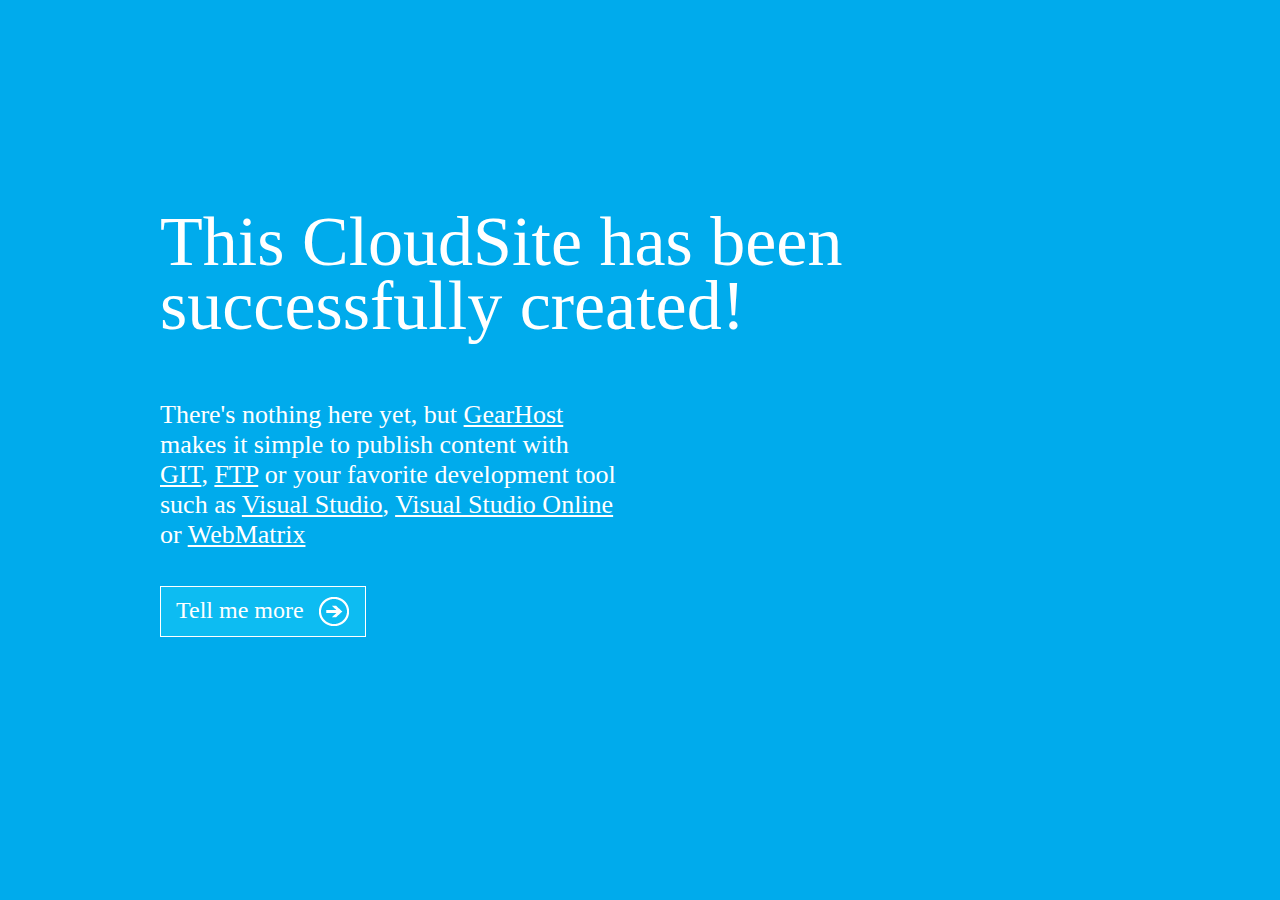
<file: old/hostingstart.html>
﻿
<!DOCTYPE html>
<html>
<head>
    <title>GearHost CloudSite - Welcome</title>
    <style type="text/css">
        html {
            height: 100%;
            width: 100%;
        }

        #feature {
            width: 960px;
            margin: 95px auto 0 auto;
            overflow: auto;
        }

        #content {
            font-family: "Segoe UI";
            font-weight: normal;
            font-size: 26px;
            color: #ffffff;
            float: left;
            width: 460px;
            margin-top: 68px;
            margin-left: 0px;
            vertical-align: middle;
        }

            #content h1 {
                font-family: "Segoe UI Light";
                color: #ffffff;
                font-weight: normal;
                font-size: 70px;
                line-height: 48pt;
                width: 800px;
                padding-bottom: 15px;
            }

        p a, p a:visited, p a:active, p a:hover {
            color: #ffffff;
        }

        #content a.button {
            background: #0DBCF2;
            border: 1px solid #FFFFFF;
            color: #FFFFFF;
            display: inline-block;
            font-family: Segoe UI;
            font-size: 24px;
            line-height: 46px;
            margin-top: 10px;
            padding: 0 15px 3px;
            text-decoration: none;
        }

            #content a.button img {
                float: right;
                padding: 10px 0 0 15px;
            }

            #content a.button:hover {
                background: #1C75BC;
            }

        body {
            
            background-repeat: no-repeat;
            background-position: center;
        }
    </style>
</head>
<body bgcolor="#00abec">
    <div id="feature">        <div id="content">            <h1>This CloudSite has been successfully created!</h1>            <p>                There's nothing here yet, but <a href="https://www.gearhost.com/" alt="GearHost">GearHost</a> makes it simple to publish content with                <a href="https://www.gearhost.com/documentation/git-deploy-your-application" alt="GIT">GIT</a>,                <a href="https://www.gearhost.com/documentation/how-to-publish-your-app-with-ftp" alt="FTP">FTP</a> or your favorite development tool such as                <a href="https://www.gearhost.com/documentation/how-to-publish-your-app-from-visual-studio-2013" alt="Visual Studio">Visual Studio</a>,                <a href="https://www.gearhost.com/documentation/how-to-publish-your-app-from-visual-studio-2013" alt="Visual Studio Online">Visual Studio Online</a> or                <a href="https://www.gearhost.com/documentation/publish-via-webmatrix-3" alt="WebMatrix">WebMatrix</a>            </p>            <a href="https://www.gearhost.com/documentation/getting-started" class="button">Tell me more<img border="0" src="[data-uri]%3D" /></a>      </div>    </div>
</body>
</html>
</file>
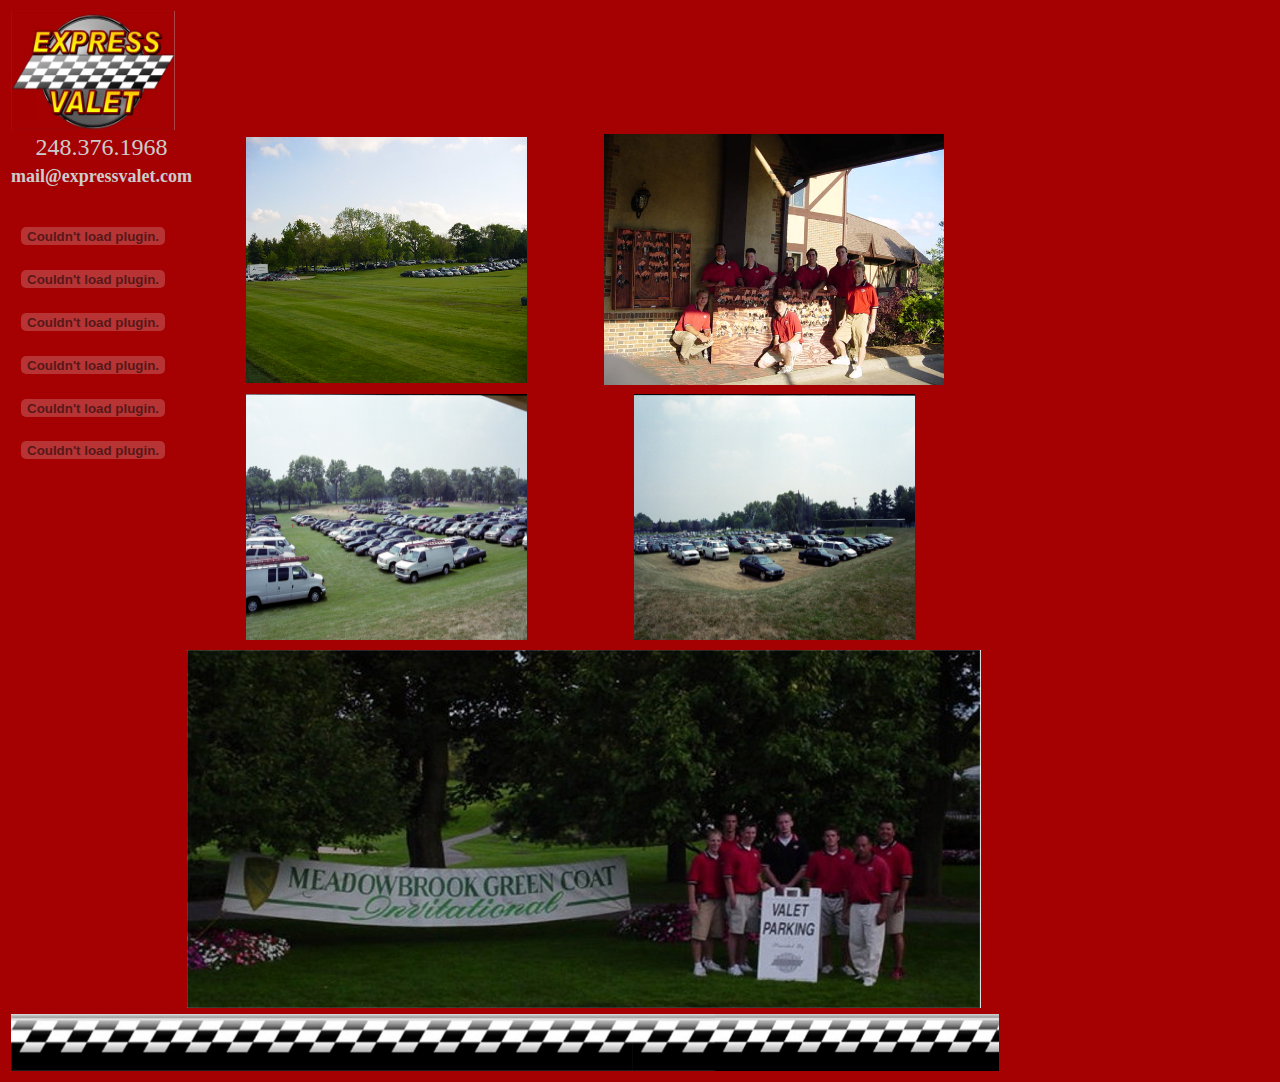
<file: old/large_events.htm>
<!DOCTYPE html PUBLIC "-//W3C//DTD XHTML 1.0 Transitional//EN" "http://www.w3.org/TR/xhtml1/DTD/xhtml1-transitional.dtd">
<html xmlns="http://www.w3.org/1999/xhtml">
<head>
<meta http-equiv="Content-Type" content="text/html; charset=iso-8859-1" />
<title>Express Valet Inc.</title>
<style type="text/css">
<!--
body {
	background-color: #A50102;
}
body,td,th {
	font-family: Californian FB;
	font-size: large;
	color: #FFFFFF;
}
.style2 {color: #FFFFFF}
.style3 {color: #FDEB01}
.style4 {
	font-size: x-large;
	font-weight: bold;
}
.style5 {font-size: large}
a:link {
	color: #CCCCCC;
	text-decoration: none;
}
a:visited {
	text-decoration: none;
	color: #999999;
}
a:hover {
	text-decoration: underline;
	color: #666666;
}
a:active {
	text-decoration: none;
}
.style7 {
	font-size: 24px;
	color: #CCCCCC;
}
-->
</style></head>

<body><!DOCTYPE html PUBLIC "-//W3C//DTD XHTML 1.0 Transitional//EN" "http://www.w3.org/TR/xhtml1/DTD/xhtml1-transitional.dtd">
<table width="992" border="0">
  <tr>
    <td width="174"><img src="logo.jpg" alt="." width="164" height="119" /></td>
    <td width="27">&nbsp;</td>
    <td width="323">&nbsp;</td>
    <td width="450">&nbsp;</td>
  </tr>
  <tr>
    <td><div align="center"><span class="style7">248.376.1968</span></div></td>
    <td>&nbsp;</td>
    <td rowspan="7"><div align="center"><img src="032.jpg" width="281" height="246" /></div></td>
    <td rowspan="7"><div align="center"><span class="style2"><img src="035.jpg" width="340" height="251" /></span></div></td>
  </tr>
  <tr>
    <td><div align="center" class="style7">
        <div align="center" class="style4"><a href="mailto:mail@expressvalet.com" class="style5">mail@expressvalet.com</a></div>
    </div></td>
    <td>&nbsp;</td>
  </tr>
  <tr>
    <td>&nbsp;</td>
    <td>&nbsp;</td>
  </tr>
  <tr>
    <td><a href="index.htm"><object classid="clsid:D27CDB6E-AE6D-11cf-96B8-444553540000" codebase="http://download.macromedia.com/pub/shockwave/cabs/flash/swflash.cab#version=5,0,0,0" width="164" height="38">
        <param name="_cx" value="4339">
        <param name="_cy" value="1005">
        <param name="FlashVars" value>
        <param name="Movie" value="homebutton.swf">
        <param name="Src" value="homebutton.swf">
        <param name="WMode" value="Window">
        <param name="Play" value="0">
        <param name="Loop" value="-1">
        <param name="Quality" value="High">
        <param name="SAlign" value>
        <param name="Menu" value="-1">
        <param name="Base" value>
        <param name="AllowScriptAccess" value>
        <param name="Scale" value="ShowAll">
        <param name="DeviceFont" value="0">
        <param name="EmbedMovie" value="0">
        <param name="BGColor" value="A50102">
        <param name="SWRemote" value>
        <param name="MovieData" value>
        <param name="SeamlessTabbing" value="1">
        <param name="Profile" value="0">
        <param name="ProfileAddress" value>
        <param name="ProfilePort" value="0">
        <param name="AllowNetworking" value="all"><embed src="homebutton.swf" quality="high" pluginspage="http://www.macromedia.com/shockwave/download/index.cgi?P1_Prod_Version=ShockwaveFlash" type="application/x-shockwave-flash" width="164" height="38" bgcolor="#A50102">
    </object></a></td>
    <td>&nbsp;</td>
  </tr>
  <tr>
    <td><a href="service.htm"><object classid="clsid:D27CDB6E-AE6D-11cf-96B8-444553540000" codebase="http://download.macromedia.com/pub/shockwave/cabs/flash/swflash.cab#version=5,0,0,0" width="164" height="38">
        <param name="_cx" value="4339">
        <param name="_cy" value="1005">
        <param name="FlashVars" value>
        <param name="Movie" value="Service Button.swf">
        <param name="Src" value="Service Button.swf">
        <param name="WMode" value="Window">
        <param name="Play" value="0">
        <param name="Loop" value="-1">
        <param name="Quality" value="High">
        <param name="SAlign" value>
        <param name="Menu" value="-1">
        <param name="Base" value>
        <param name="AllowScriptAccess" value>
        <param name="Scale" value="ShowAll">
        <param name="DeviceFont" value="0">
        <param name="EmbedMovie" value="0">
        <param name="BGColor" value="A50102">
        <param name="SWRemote" value>
        <param name="MovieData" value>
        <param name="SeamlessTabbing" value="1">
        <param name="Profile" value="0">
        <param name="ProfileAddress" value>
        <param name="ProfilePort" value="0">
        <param name="AllowNetworking" value="all"><embed src="Service%20Button.swf" quality="high" pluginspage="http://www.macromedia.com/shockwave/download/index.cgi?P1_Prod_Version=ShockwaveFlash" type="application/x-shockwave-flash" width="164" height="38" bgcolor="#A50102">
    </object></a></td>
    <td>&nbsp;</td>
  </tr>
  <tr>
    <td><a href="appearance.htm"><object classid="clsid:D27CDB6E-AE6D-11cf-96B8-444553540000" codebase="http://download.macromedia.com/pub/shockwave/cabs/flash/swflash.cab#version=5,0,0,0" width="164" height="38">
        <param name="movie" value="appearancebutton.swf" />
        <param name="quality" value="high" />
        <param name="bgcolor" value="#A50102" />
        <embed src="appearancebutton.swf" quality="high" pluginspage="http://www.macromedia.com/shockwave/download/index.cgi?P1_Prod_Version=ShockwaveFlash" type="application/x-shockwave-flash" width="164" height="38" bgcolor="#A50102"></embed>
    </object></a></td>
    <td>&nbsp;</td>
  </tr>
  <tr>
    <td><a href="large_events.htm"><object classid="clsid:D27CDB6E-AE6D-11cf-96B8-444553540000" codebase="http://download.macromedia.com/pub/shockwave/cabs/flash/swflash.cab#version=5,0,0,0" width="164" height="38">
        <param name="movie" value="largeeventsbutton.swf" />
        <param name="quality" value="high" />
        <param name="bgcolor" value="#A50102" />
        <embed src="largeeventsbutton.swf" quality="high" pluginspage="http://www.macromedia.com/shockwave/download/index.cgi?P1_Prod_Version=ShockwaveFlash" type="application/x-shockwave-flash" width="164" height="38" bgcolor="#A50102"></embed>
    </object></a></td>
    <td>&nbsp;</td>
  </tr>
  <tr>
    <td><a href="corporate_events.htm"><object classid="clsid:D27CDB6E-AE6D-11cf-96B8-444553540000" codebase="http://download.macromedia.com/pub/shockwave/cabs/flash/swflash.cab#version=5,0,0,0" width="164" height="38">
        <param name="movie" value="corporateeventsbutton.swf" />
        <param name="quality" value="high" />
        <param name="bgcolor" value="#A50102" />
        <embed src="corporateeventsbutton.swf" quality="high" pluginspage="http://www.macromedia.com/shockwave/download/index.cgi?P1_Prod_Version=ShockwaveFlash" type="application/x-shockwave-flash" width="164" height="38" bgcolor="#A50102"></embed>
    </object></a></td>
    <td>&nbsp;</td>
    <td rowspan="9"><div align="center"><img src="007.jpg" width="281" height="246" /></div></td>
    <td rowspan="9"><div align="center"><img src="011.jpg" width="281" height="246" /></div></td>
  </tr>
  <tr>
    <td><a href="equip.htm"><object classid="clsid:D27CDB6E-AE6D-11cf-96B8-444553540000" codebase="http://download.macromedia.com/pub/shockwave/cabs/flash/swflash.cab#version=5,0,0,0" width="164" height="38">
        <param name="movie" value="equipmentbutton.swf" />
        <param name="quality" value="high" />
        <param name="bgcolor" value="#A50102" />
        <embed src="equipmentbutton.swf" quality="high" pluginspage="http://www.macromedia.com/shockwave/download/index.cgi?P1_Prod_Version=ShockwaveFlash" type="application/x-shockwave-flash" width="164" height="38" bgcolor="#A50102"></embed>
    </object></a></td>
    <td>&nbsp;</td>
  </tr>
  <tr>
    <td>&nbsp;</td>
    <td>&nbsp;</td>
  </tr>
  <tr>
    <td>&nbsp;</td>
    <td>&nbsp;</td>
  </tr>
  <tr>
    <td>&nbsp;</td>
    <td>&nbsp;</td>
  </tr>
  <tr>
    <td>&nbsp;</td>
    <td rowspan="4">&nbsp;</td>
  </tr>
  <tr>
    <td>&nbsp;</td>
  </tr>
  <tr>
    <td>&nbsp;</td>
  </tr>
  <tr>
    <td>&nbsp;</td>
  </tr>
</table>
<table width="992" border="0">
  <tr>
    <td width="172">&nbsp;</td>
    <td width="810"><img src="047.jpg" width="794" height="358" /></td>
  </tr>
</table>
<table width="200" border="0">
  <tr>
    <td colspan="4"><img src="checker1.jpg" alt="Checker1" width="988" height="57" /></td>
  </tr>
</table>
</body>
</html>
</file>
<file: css/site.css>
body {
  background-color: #A50102;
}

p, a {
  font-style: italic;
}

.navbar-default {
  background-color: black;
  border: none;
  border-radius: 0;
}

.navbar-default .navbar-brand , .navbar-default .navbar-brand:hover, .navbar-default .navbar-brand:focus {
  color: yellow;
  text-shadow: -0.75px 0 red, 0 0.75px red, 0.75px 0 red, 0 -0.75px red;
  font-weight: bold;
  text-transform: uppercase;
}

.navbar-default .navbar-nav>li>a {
  color: white;
}

.navbar-default .navbar-nav>li>a:focus, .navbar-default .navbar-nav>li>a:hover {
  color: yellow;
  text-shadow: -0.75px 0 red, 0 0.75px red, 0.75px 0 red, 0 -0.75px red;
}

.name {
  color: yellow;
  text-shadow: -0.75px 0 red, 0 0.75px red, 0.75px 0 red, 0 -0.75px red;
}

#content {
  padding-left: 0;
  padding-right: 0;
}

.content-p {
  color: white;
  font-size: 1.2em;
  padding: 20px 0;
}

.catch {
  padding: 50px 0;
  font-size: 1.6em;
}

.secondary {
  margin-bottom: 30px;
}

.info-link {
  color: white;
  font-size: 1.5em;
  padding-top: 30px;
  padding-bottom: 30px;
}

.info-link:hover, .info-link:focus {
  color: white;
  text-decoration: none;
}

.border-right {
  border-right: 1px solid white;
}

#content-to-change {
  -vendor-animation-duration: 3s;
}

#footer-flex {
  display: -webkit-box;
  display: -moz-box;
  display: -ms-flexbox;
  display: -webkit-flex;
  display: flex;
  justify-content: center;
  align-items: center;
  flex-flow: row wrap;
}

#order-1 {order: 1;}
#order-2 {order: 2;}
#order-3 {order: 3;}

@media all and (max-width: 764px) {
  #order-1 {order: 2; width: 100%;}
  #order-2 {order: 1;}
  #order-3 {order: 3; width: 100%;}
}

#logo {
  height: 240px;
}

.checkered-flag {
  -webkit-box-sizing: content-box;
  -moz-box-sizing: content-box;
  box-sizing: content-box;
  width: 100%;
  height: 100px;
  margin-top: 20px;
  border: none;
  font: normal 100%/normal Arial, Helvetica, sans-serif;
  color: rgba(255,255,255,1);
  -o-text-overflow: clip;
  text-overflow: clip;
  background: -webkit-linear-gradient(45deg, black 25%, rgba(0,0,0,0) 25%, rgba(0,0,0,0) 75%, black 75%, black 0), -webkit-linear-gradient(45deg, black 25%, rgba(0,0,0,0) 25%, rgba(0,0,0,0) 75%, black 75%, black 0), rgb(255, 255, 255);
  background: -moz-linear-gradient(45deg, black 25%, rgba(0,0,0,0) 25%, rgba(0,0,0,0) 75%, black 75%, black 0), -moz-linear-gradient(45deg, black 25%, rgba(0,0,0,0) 25%, rgba(0,0,0,0) 75%, black 75%, black 0), rgb(255, 255, 255);
  background: linear-gradient(45deg, black 25%, rgba(0,0,0,0) 25%, rgba(0,0,0,0) 75%, black 75%, black 0), linear-gradient(45deg, black 25%, rgba(0,0,0,0) 25%, rgba(0,0,0,0) 75%, black 75%, black 0), rgb(255, 255, 255);
  background-position: 0 0, 40px 40px;
  -webkit-background-origin: padding-box;
  background-origin: padding-box;
  -webkit-background-clip: border-box;
  background-clip: border-box;
  -webkit-background-size: 80px 80px;
  background-size: 80px 80px;
}

@media only screen and (max-width : 500px) {
  .footer-content {
    margin: 0px;
    padding-left: 0.25px;
  }
}
</file>
